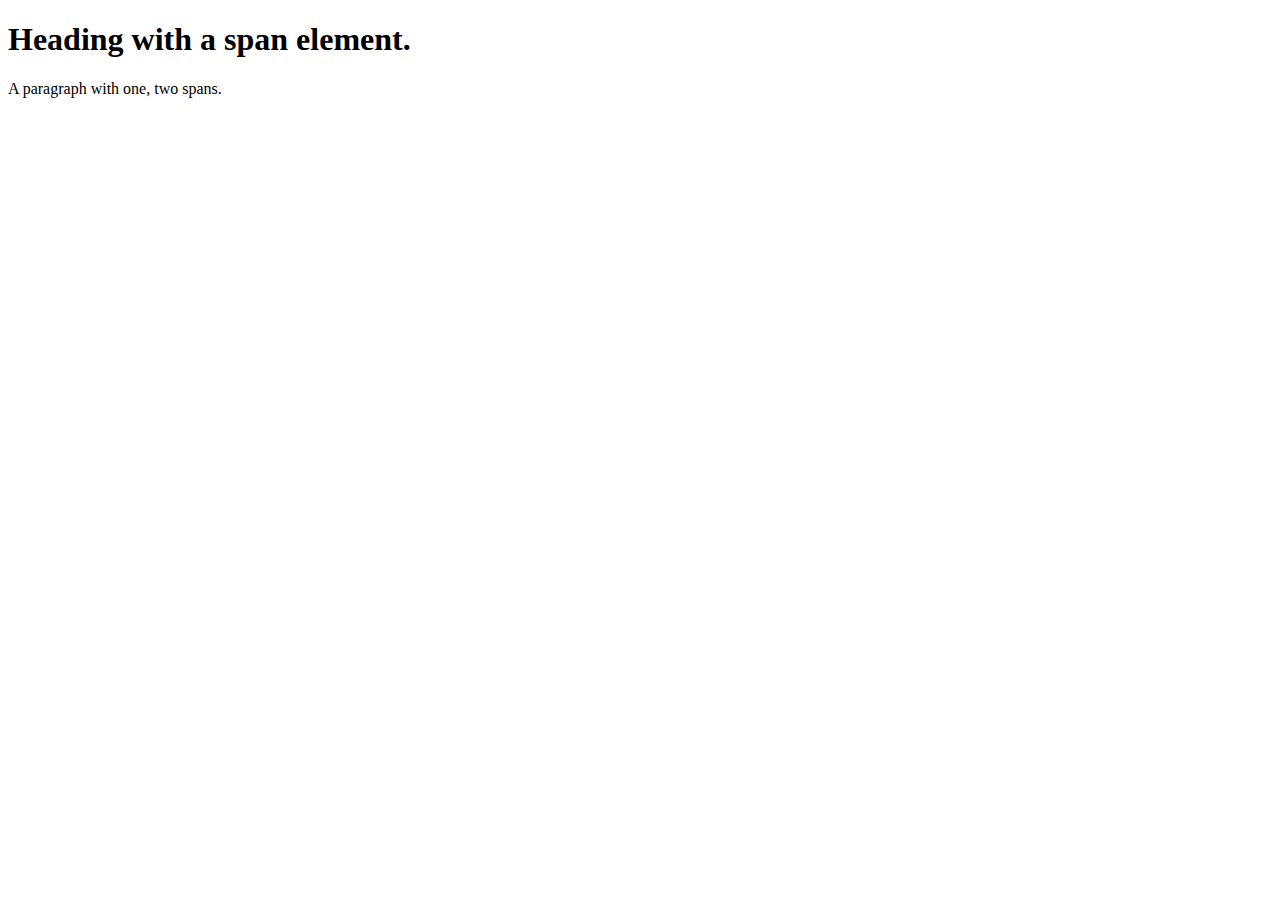
<file: elementsByTagName/index.html>
<!DOCTYPE html>
<html>
<head>
  <title>Page Title</title>
  <meta charset="UTF-8"/>
</head>
<body>
    <h1>Heading with a <span>span</span> element.</h1>
    <p>A paragraph with <span>one</span>, <span>two</span>
      spans.</p>
    
    <script src="script.js"></script>
</body>
</html>
</file>
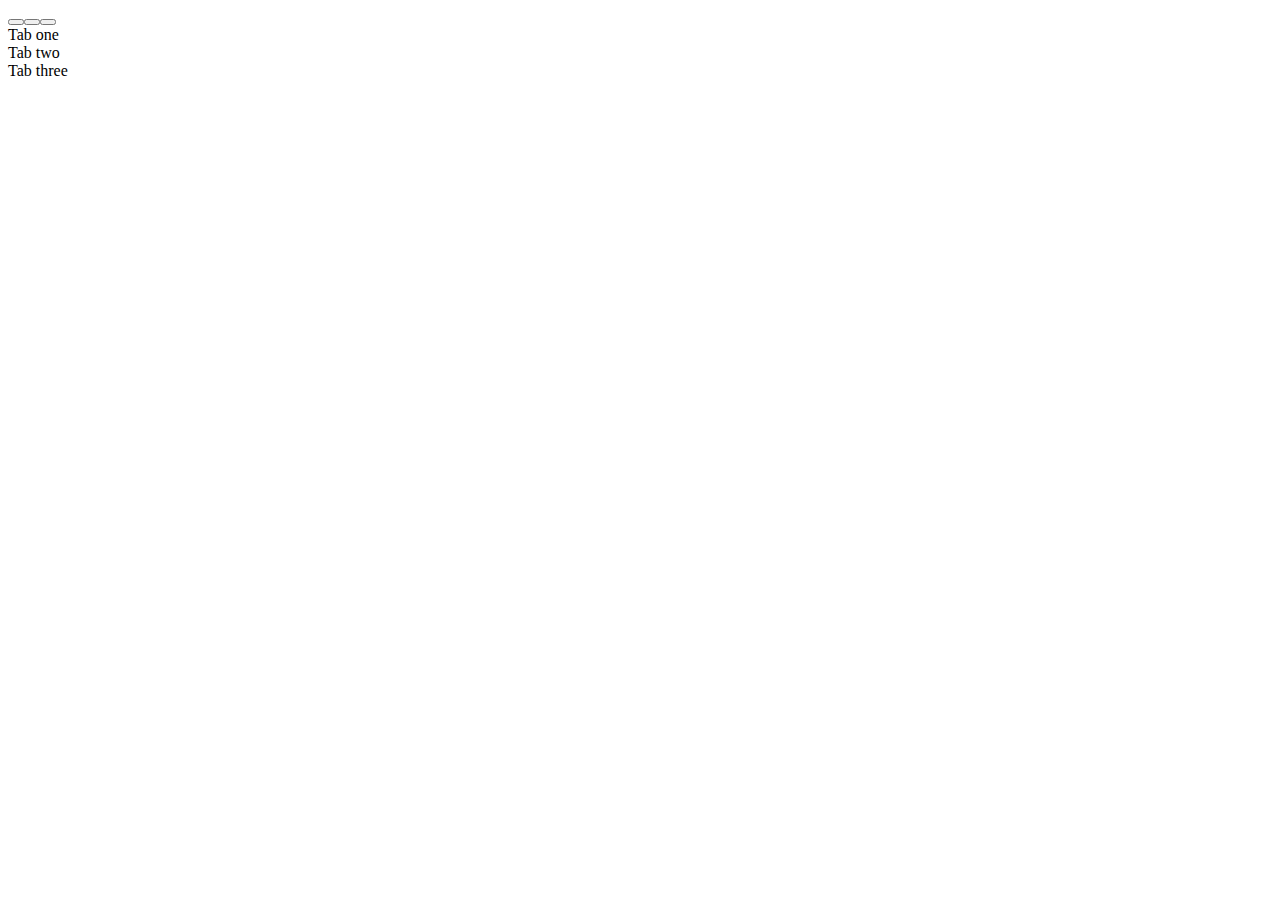
<file: tabs/index.html>
<!DOCTYPE html>
<html>
<head>
  <title>Page Title</title>
  <meta charset="UTF-8"/>
</head>
<body>
    <tab-panel>
        <div data-tabname="one">Tab one</div>
        <div data-tabname="two">Tab two</div>
        <div data-tabname="three">Tab three</div>
      </tab-panel>
    <script src="script.js"></script>
</body>
</html>
</file>
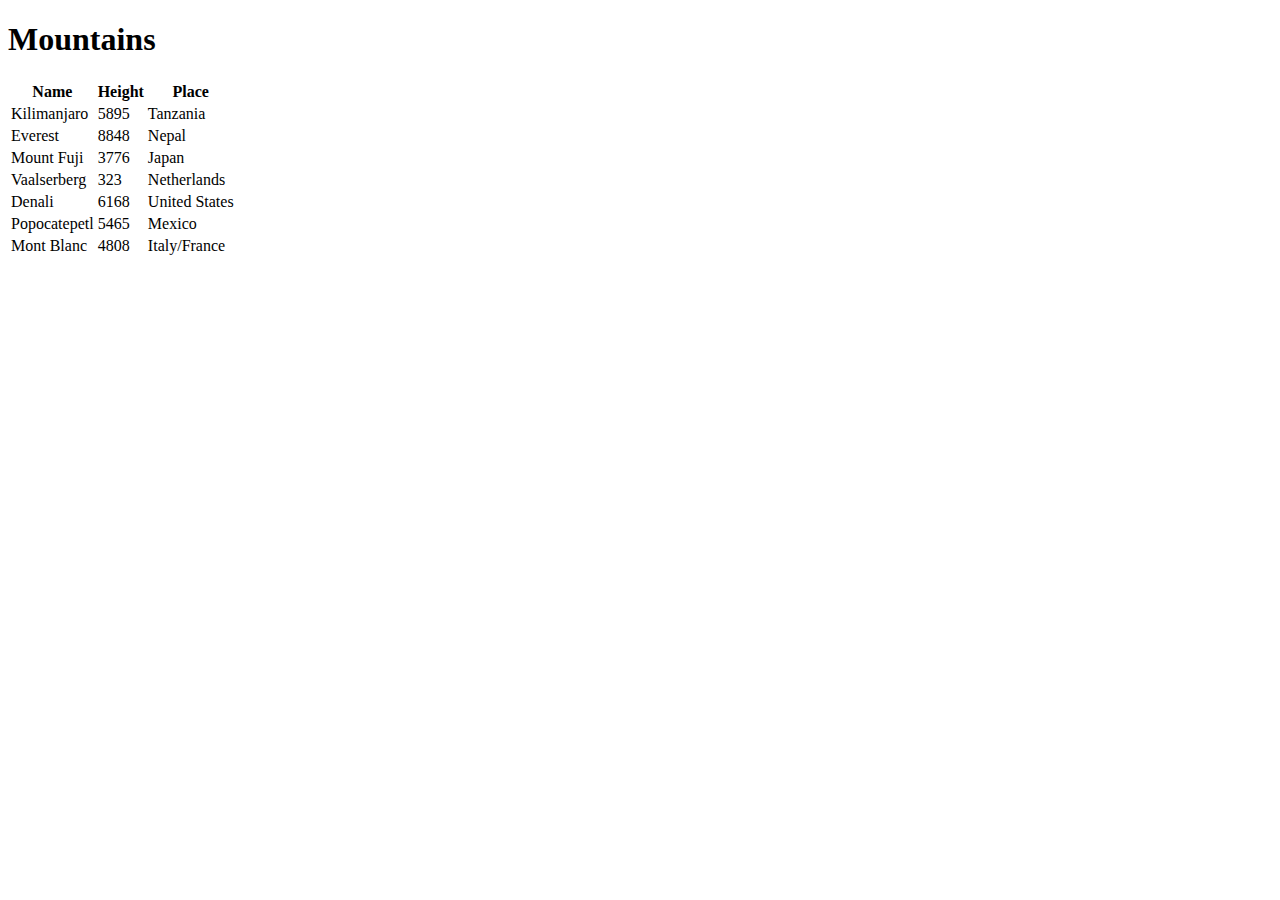
<file: tableFromObjectArray/test.html>
<!DOCTYPE html>
<html>
<head>
  <title>Page Title</title>
  <meta charset="UTF-8"/>
</head>
<body>
  <h1>Mountains</h1>

  <div id="mountains"></div>
  <script src="normal.js"></script>
</body>
</html>
</file>
